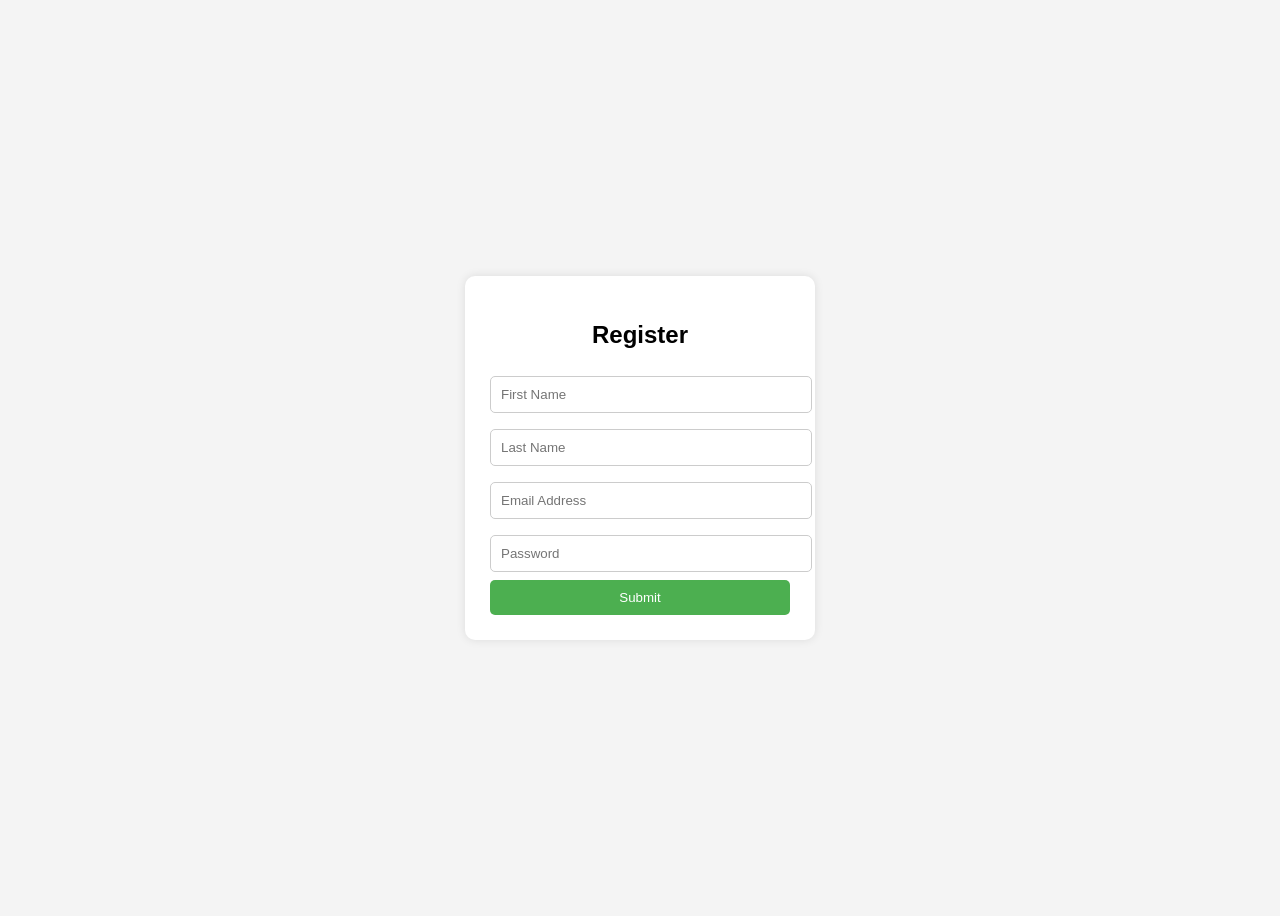
<file: php.html>
<!DOCTYPE html>
<html lang="en">
<head>
    <meta charset="UTF-8">
    <meta name="viewport" content="width=device-width, initial-scale=1.0">
    <title>Registration Form</title>
    <style>
        body {
            font-family: Arial, sans-serif;
            background: #f4f4f4;
            display: flex;
            justify-content: center;
            align-items: center;
            height: 100vh;
        }

        .form-container {
            background: #fff;
            padding: 25px;
            border-radius: 10px;
            box-shadow: 0 0 10px rgba(0,0,0,0.1);
            width: 300px;
        }

        h2 {
            text-align: center;
        }

        input {
            width: 100%;
            padding: 10px;
            margin: 8px 0;
            border: 1px solid #ccc;
            border-radius: 5px;
        }

        button {
            width: 100%;
            padding: 10px;
            background: #4CAF50;
            color: white;
            border: none;
            border-radius: 5px;
            cursor: pointer;
        }

        button:hover {
            background: #45a049;
        }
    </style>
</head>
<body>

<div class="form-container">
    <h2>Register</h2>
    <form action="process.php" method="POST">
        <input type="text" name="first_name" placeholder="First Name" required>
        <input type="text" name="last_name" placeholder="Last Name" required>
        <input type="email" name="email" placeholder="Email Address" required>
        <input type="password" name="password" placeholder="Password" required>
        <button type="submit">Submit</button>
    </form>
</div>

</body>
</html>
</file>
